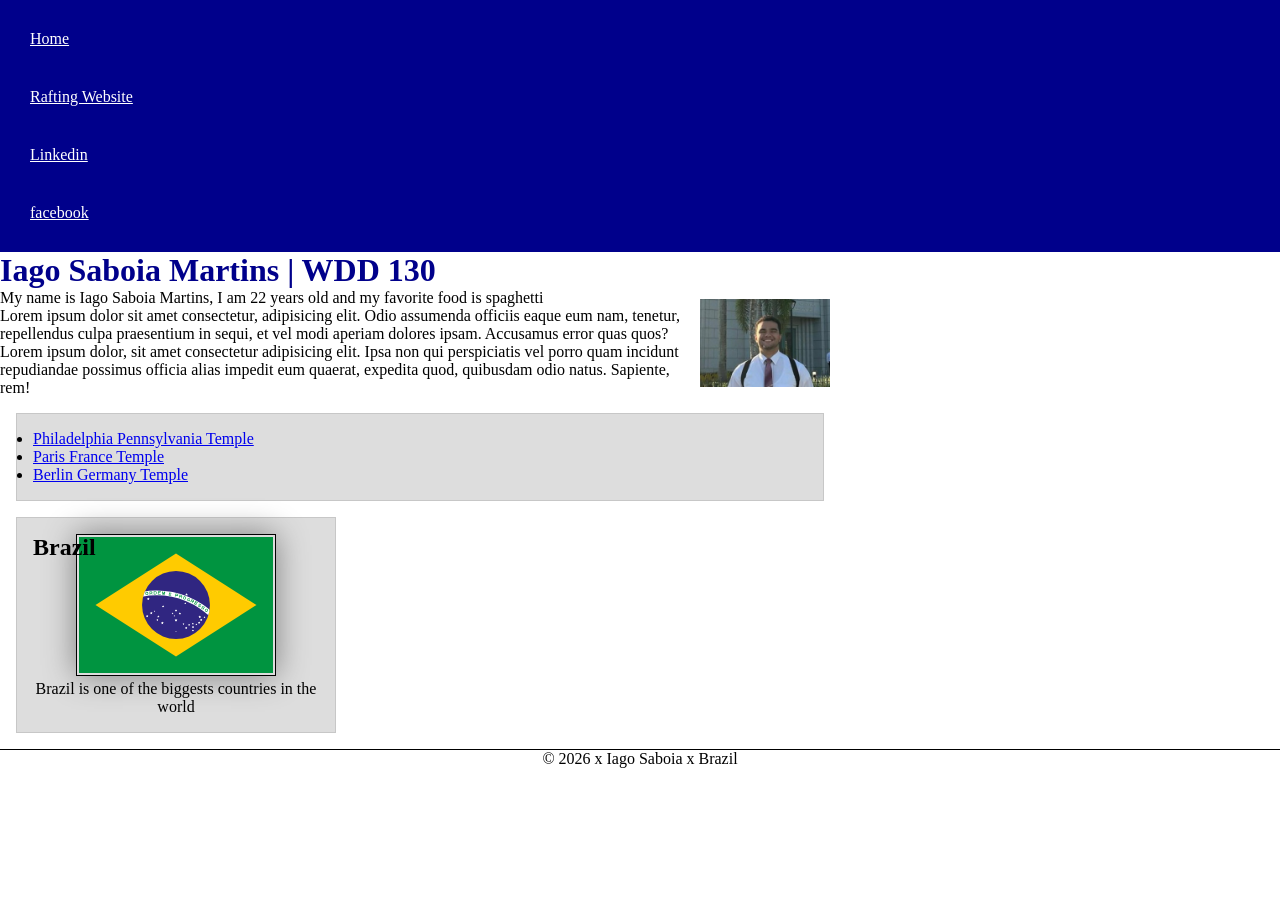
<file: index.html>
<!DOCTYPE html>
<html lang="en">

<head>
    <meta charset="UTF-8">
    <meta name="viewport" content="width=device-width, initial-scale=1.0">
    <title>Iago Saboia Martins | WDD 130</title>
    <meta name="description" content="Iago Saboia Martins - Software Development - My profile Page">
    <meta name="author" content="Iago Saboia Martins">
    <link rel="stylesheet" href="styles/styles.css">
</head>

<body>
    <header>
        <nav>
            <a href="#">Home</a>
            <a href="wwr/">Rafting Website</a>
            <a href="https://linkedin.com/">Linkedin</a>
            <a href="https://facebook.com/">facebook</a>
        </nav>
    </header>
    <main>
        <h1>Iago Saboia Martins | WDD 130</h1>
        <img src="images/profile.jpeg" alt="Iago Saboia Martins" width=200>
        <p>My name is Iago Saboia Martins, I am 22 years old and my favorite food is spaghetti</p>
        <p>Lorem ipsum dolor sit amet consectetur, adipisicing elit. Odio assumenda officiis eaque eum nam, tenetur, repellendus culpa praesentium in sequi, et vel modi aperiam dolores ipsam. Accusamus error quas quos?</p>
        <p>Lorem ipsum dolor, sit amet consectetur adipisicing elit. Ipsa non qui perspiciatis vel porro quam incidunt repudiandae possimus officia alias impedit eum quaerat, expedita quod, quibusdam odio natus. Sapiente, rem!</p>

        <ul class="box">
            <li><a href="https://www.churchofjesuschrist.org/temples/details/philadelphia-pennsylvania-temple" target="_blank" rel="noopener">Philadelphia Pennsylvania Temple</a></li>
            <li><a href="https://www.churchofjesuschrist.org/temples/details/paris-france-temple" target="_blank" rel="noopener">Paris France Temple</a></li>
            <li><a href="https://www.churchofjesuschrist.org/temples/details/berlin-germany-temple" target="_blank" rel="noopener">Berlin Germany Temple</a></li>
        </ul>
    </main>
    <aside class="box">
        <h2>Brazil</h2>
        <img src="images/brazil.svg" alt="Brazil Flag Image">
        <p>Brazil is one of the biggests countries in the world</p>
    </aside>
    <footer>
        <p>&copy; 2026 x Iago Saboia x Brazil</p>
    </footer>
</body>
</html>
</file>
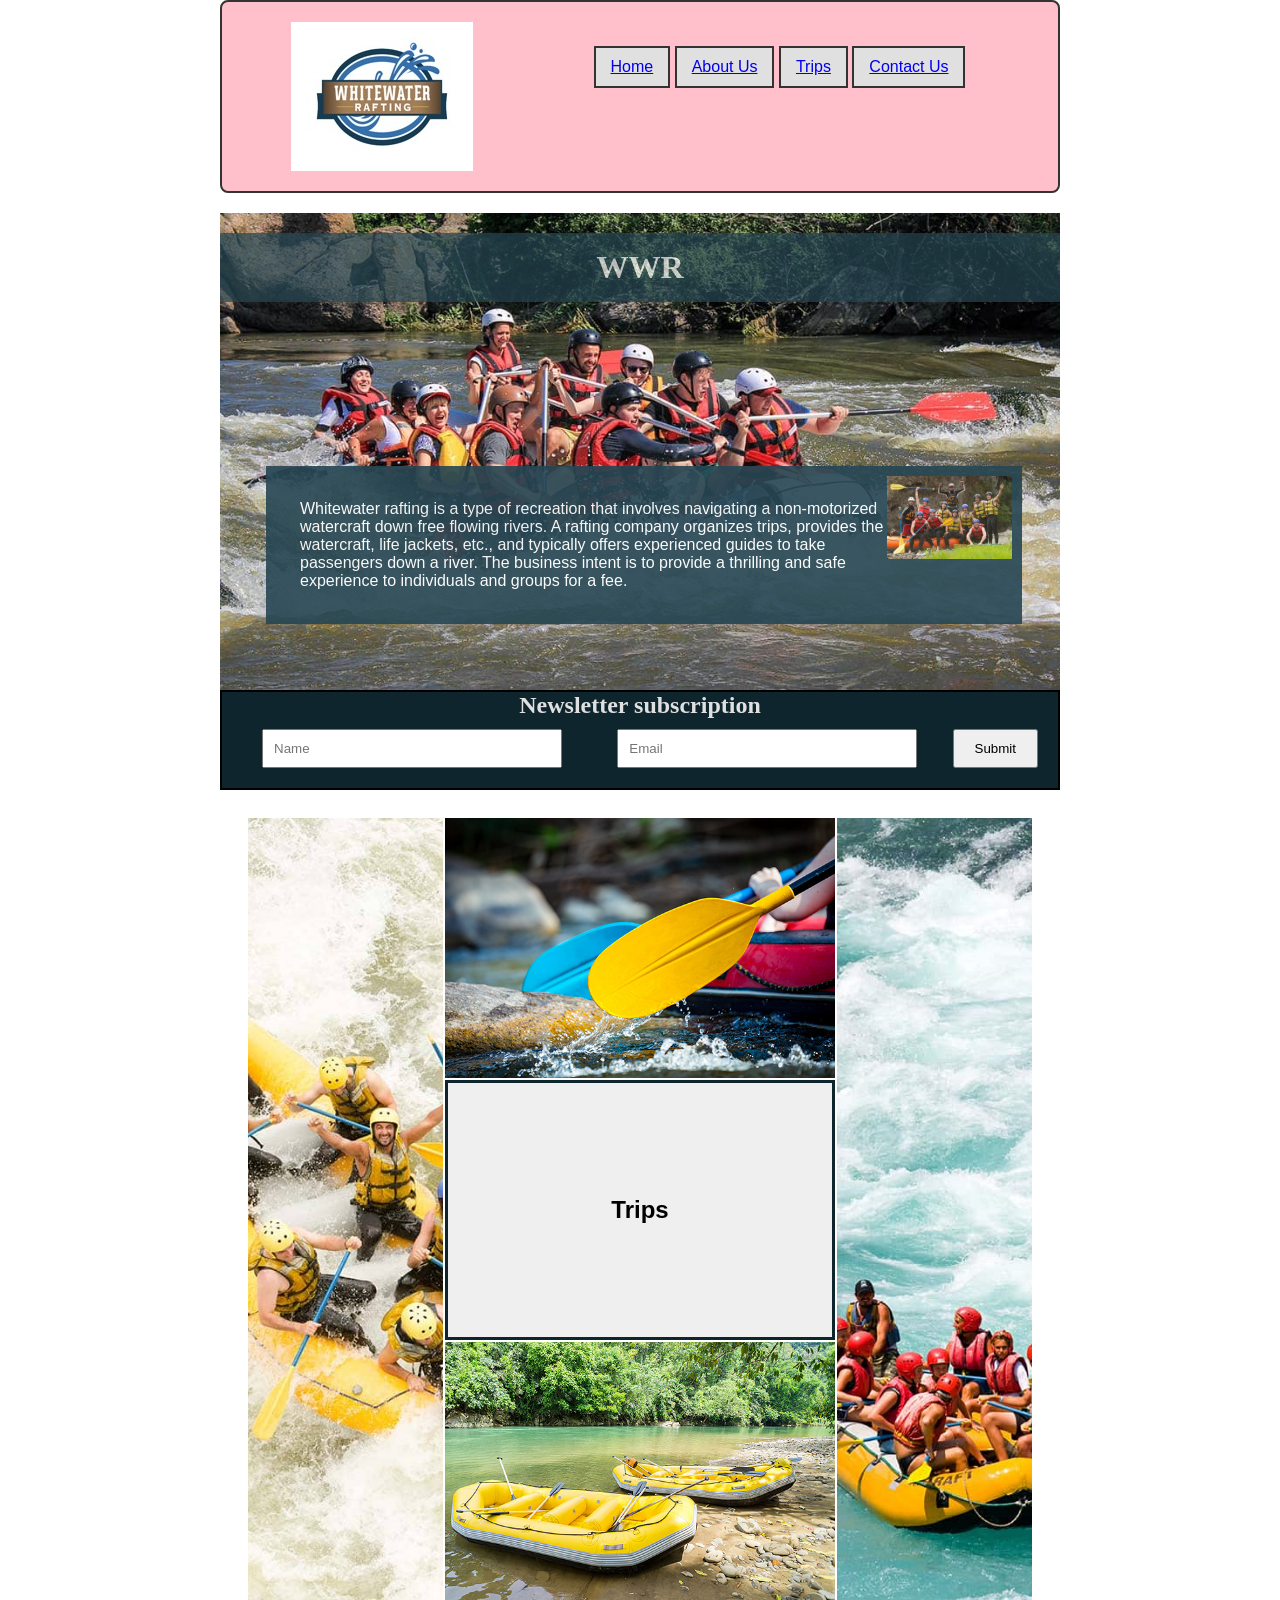
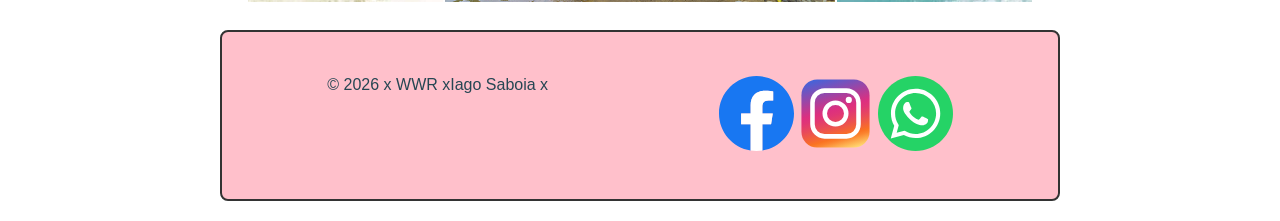
<file: wwr/index.html>
<!DOCTYPE html>
<html lang="en">

<head>
    <meta charset="UTF-8">
    <meta name="viewport" content="width=device-width, initial-scale=1.0">
    <title>Homepage WWR</title>
    <meta name="description"
      content="Homepage of a rafting company: provide a thrilling and safe experience to individuals and groups - WWR about us">
    <meta name="author" content="Iago Saboia Martins">
    <link rel="stylesheet" href="styles/rafting.css">
</head>

<body>
    <header>
        <img src="images/logo.jpg" alt="WWR logo">
        <nav>
            <a href="index.html">Home</a>
            <a href="about.html">About Us</a>
            <a href="trips.html">Trips</a>
            <a href="contact.html">Contact Us</a>
        </nav>
    </header>

    <main>
        <div class="hero">
            <img src="images/hero.jpg" alt="background">
            <h1>WWR</h1>
            <article>
                <img src="images/happyclient1.jpg" alt="happy client">
                <p>Whitewater rafting is a type of recreation that involves navigating a
                    non-motorized watercraft down free flowing rivers. A rafting company organizes
                    trips, provides the watercraft, life jackets, etc., and typically offers
                    experienced guides to take passengers down a river. The business intent is to
                    provide a thrilling and safe experience to individuals and groups for a fee.</p>
            </article>
        </div>
        <section class="news">
            <h2>Newsletter subscription</h2>
            <form>
                <label for="name">
                    <input type="text" id="name" name="name" placeholder="Name" required></label>

                <label for="email" class="email">
                    <input type="email" id="email" name="email" placeholder="Email"
                      required></label>
                <button type="submit" class="button">Submit</button>
            </form>
        </section>
        <section class="grid">
            <img src="images/t1.jpg" class="top" alt="">
            <img src="images/l1 (1).jpg" class="left" alt="">
            <div class="center">
                <a href="trips.html">
                    <button type="button" class="action-button">Trips</button>
                </a>
            </div>
            <img src="images/b1.jpg" class="bot" alt="">
            <img src="images/l2 (1).jpg" class="right" alt="">
        </section>
        </div>
    </main>

    <footer>
        <p>&copy; 2026 x WWR xIago Saboia x</p>
        <nav class="socialmedia a">
            <a href="https://facebook.com">
                <img src="images/facebook.svg" alt="facebook">
            </a>
            <a href="https://instagram.com">
                <img src="images/instagram-square.svg" alt="instagram">
            </a>
            <a href="https://whatsapp.com">
                <img src="images/whatsapp.svg" alt="whatsapp">
            </a>
        </nav>
    </footer>
</body>

</html>
</file>
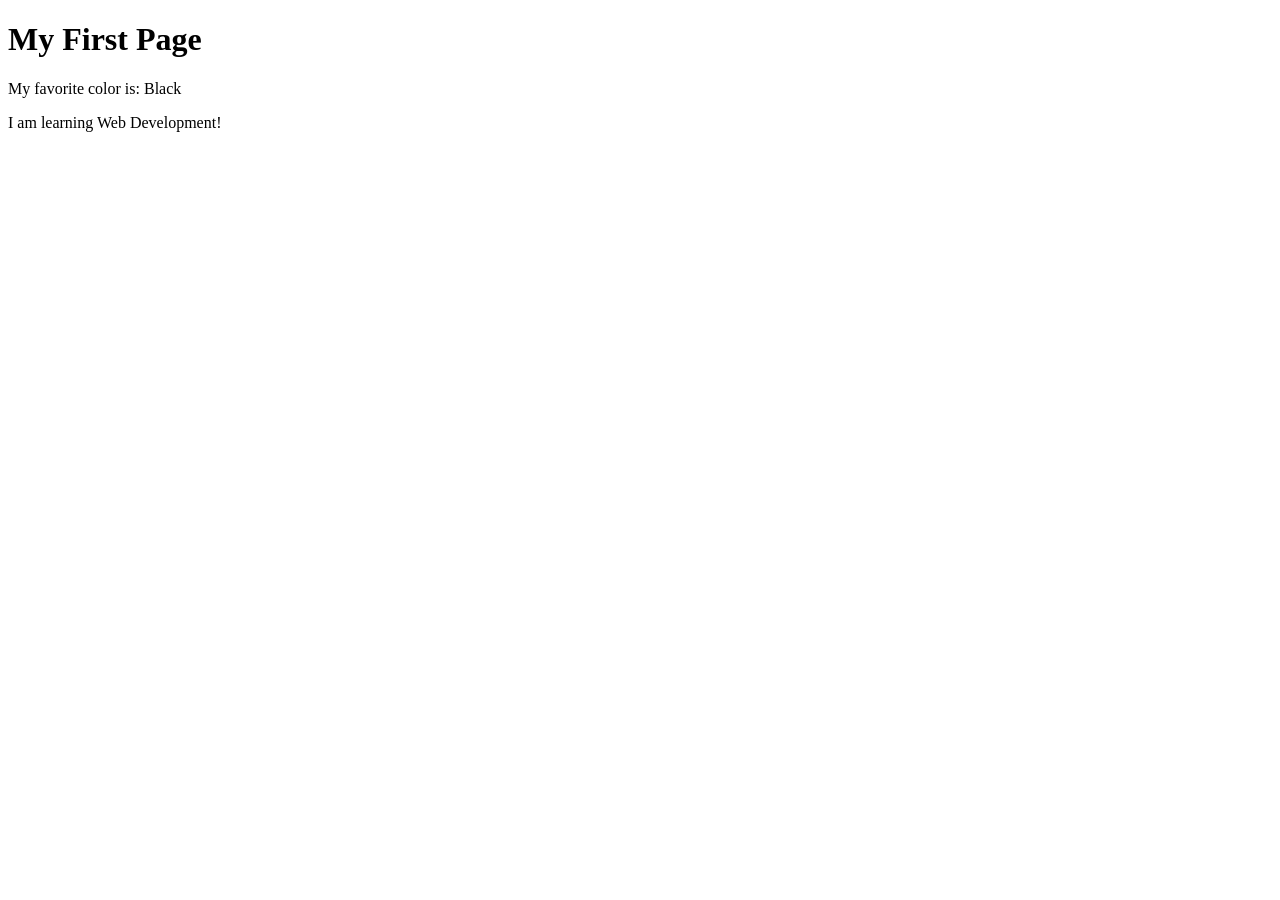
<file: week01/first-page.html>
<!DOCTYPE html>
<html lang="en">

<head>
    <meta charset="UTF-8">
    <meta name="viewport" content="width=device-width, initial-scale=1.0">
    <title>My First Page</title>
</head>

<body>
    <h1>My First Page</h1>
    <p>My favorite color is: Black </p>
    <p>I am learning Web Development!
    <p>
</body>

</html>
</file>
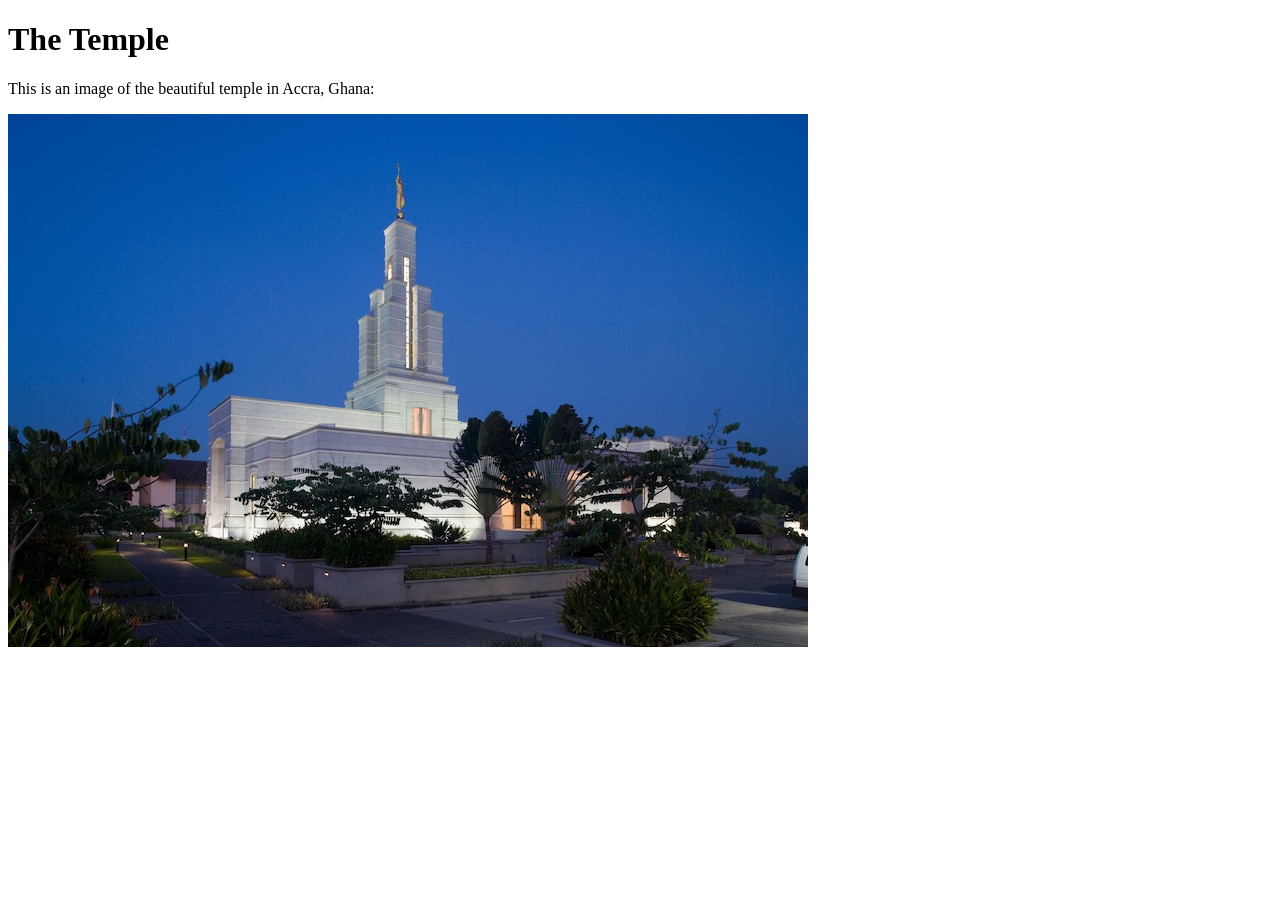
<file: week01/images.html>
<!DOCTYPE html>
<html lang="en">

<head>
    <meta charset="UTF-8">
    <meta name="viewport" content="width=device-width, initial-scale=1.0">
    <title>Temple Image</title>
</head>

<body>
    <h1>The Temple</h1>
    <p>This is an image of the beautiful temple in Accra, Ghana:</p>
    <img src="images/temple-small .jpg" alt="The Accra Ghana Temple">

</body>

</html>
</file>
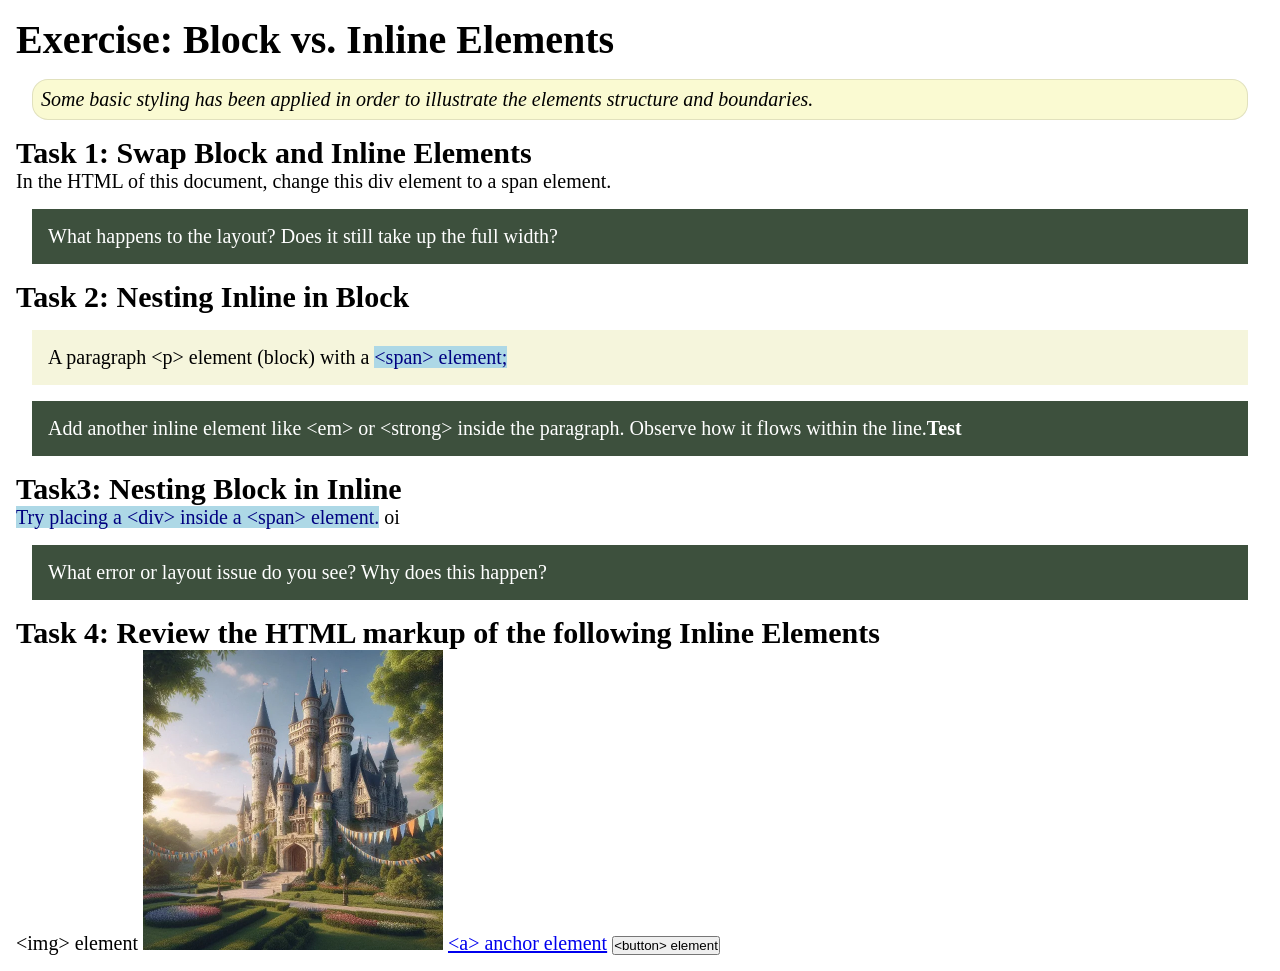
<file: week02/block-vs-inline.html>
<!DOCTYPE html>
<html lang="en">

<head>
    <meta charset="UTF-8">
    <meta name="viewport" content="width=device-width, initial-scale=1.0">
    <title>Exercise: Block vs. Inline Elements</title>
    <link rel="stylesheet" href="styles/block-vs-inline.css">
</head>

<body>
    <main>
        <h1>Exercise: Block vs. Inline Elements</h1>
        <p class="note">Some basic styling has been applied in order to illustrate the elements structure and
            boundaries.</p>

        <h2>Task 1: Swap Block and Inline Elements</h2>
        <spam>In the HTML of this document, change this div element to a span element.</spam>

        <p class="question">What happens to the layout? Does it still take up the full width?</p>

        <h2>Task 2: Nesting Inline in Block</h2>
        <p>A paragraph &lt;p&gt; element (block) with a <span>&lt;span&gt; element;</span></p>
        <p class="question">Add another inline element like &lt;em&gt; or &lt;strong&gt; inside the paragraph. Observe
            how it flows within the line.<strong>Test</strong></p>

        <h2>Task3: Nesting Block in Inline</h2>
        <span>Try placing a &lt;div&gt; inside a &lt;span&gt; element.</span>
            <spam>oi</spam>
            <p class="question">What error or layout issue do you see? Why does this happen?</p>


            <h2>Task 4: Review the HTML markup of the following Inline Elements</h2>
        &lt;img&gt; element
        <img src="images/castle.webp" alt="placeholder image (images are inline)" width="300" height="300">
        <a href="https://churchofjesuschrist.org">&lt;a&gt; anchor element</a>
        <button type="button">&lt;button&gt; element</button>
    </main>
</body>

</html>
</file>
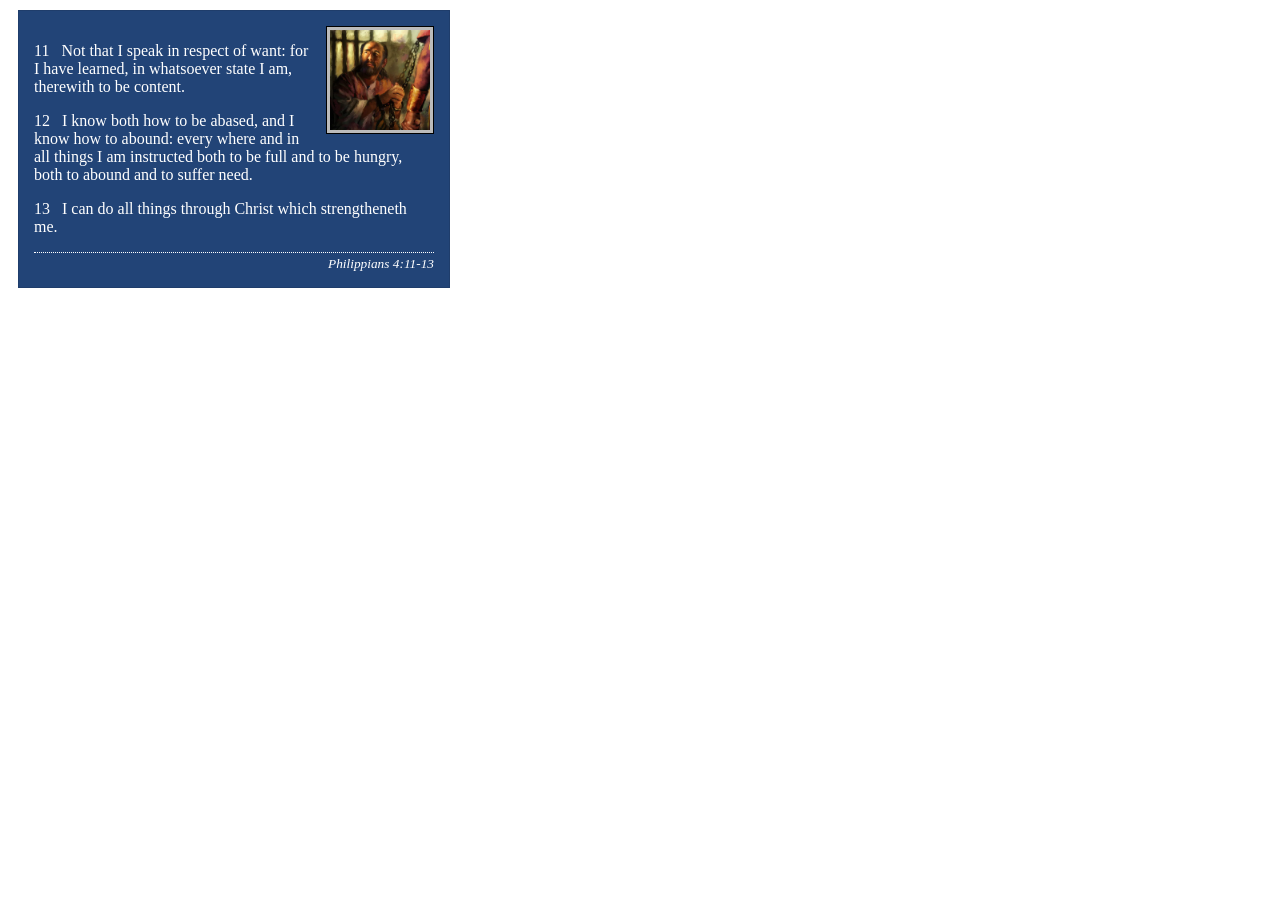
<file: week02/box-model-solution.html>
<!DOCTYPE html>
<html lang="en">
<head>
    <meta charset="UTF-8">
    <meta name="viewport" content="width=device-width, initial-scale=1.0">
    <title>Box Model Activity</title>
    <link rel="stylesheet" href="styles/box-model-solution.css">
</head>
<body>
    <main>
        <div class="callout">
            <img src="images/apostle-paul-imprisoned.webp" alt="Paul the Apostle - Imprisoned in Rome" width="200" height="200">
            <blockquote>
                <p>11 &nbsp; Not that I speak in respect of want: for I have learned, in whatsoever state I am, therewith to be content.</p>
                <p>12 &nbsp; I know both how to be abased, and I know how to abound: every where and in all things I am instructed both to be full and to be hungry, both to abound and to suffer need.</p>
                <p>13 &nbsp; I can do all things through Christ which strengtheneth me.</p>
            </blockquote>
            <cite>Philippians 4:11-13</cite>
        </div>
    </main>
</body>
</html>
</file>
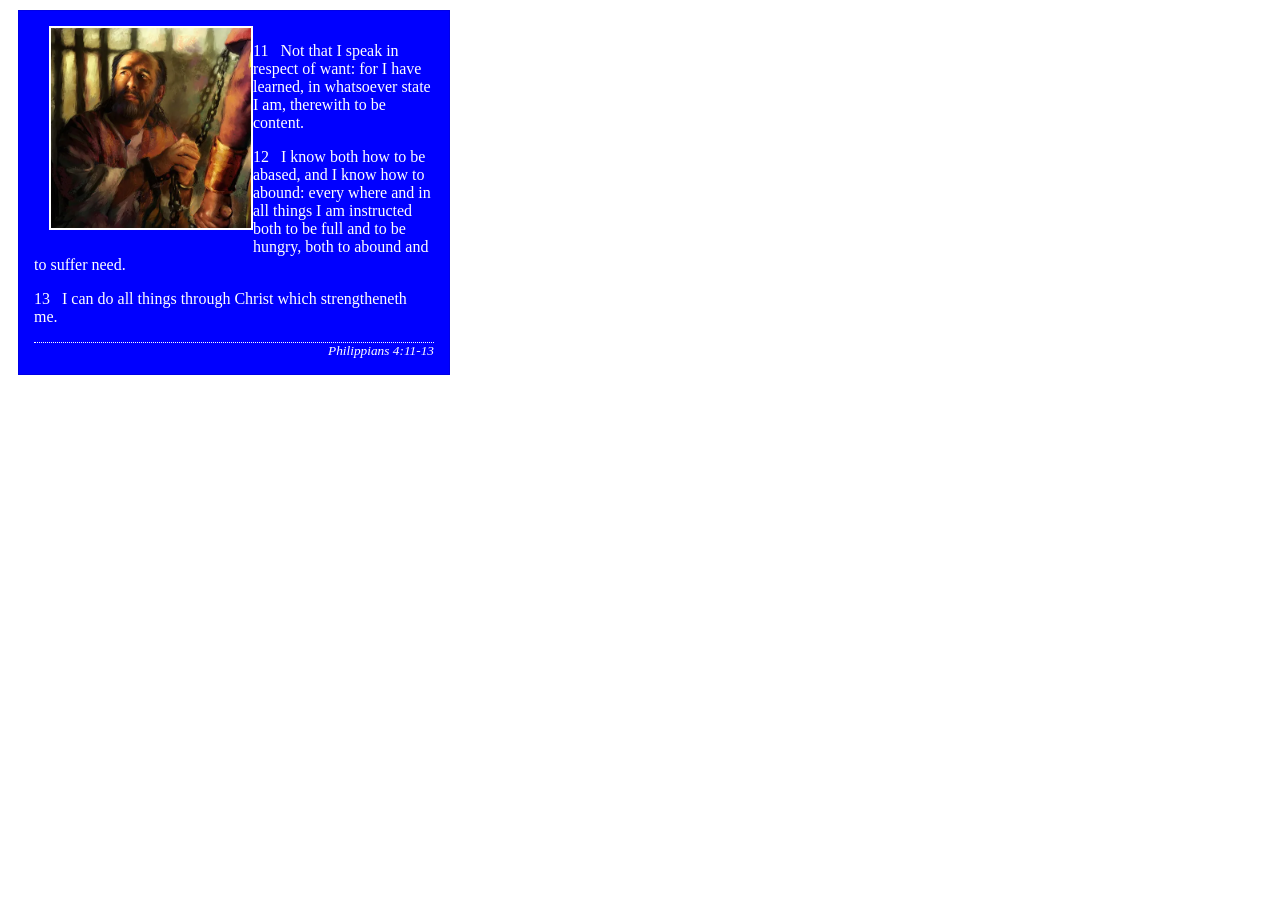
<file: week02/box-model.html>
<!DOCTYPE html>
<html lang="en">
<head>
    <meta charset="UTF-8">
    <meta name="viewport" content="width=device-width, initial-scale=1.0">
    <link rel="stylesheet" href="styles\box-model.css">
    <title>Box Model Activity</title>
</head>
<body>
    <main>
        <div class="callout">
            <img src="images/apostle-paul-imprisoned.webp" alt="Paul the Apostle - Imprisoned in Rome" width="200" height="200">
            <blockquote>
                <p>11 &nbsp; Not that I speak in respect of want: for I have learned, in whatsoever state I am, therewith to be content.</p>
                <p>12 &nbsp; I know both how to be abased, and I know how to abound: every where and in all things I am instructed both to be full and to be hungry, both to abound and to suffer need.</p>
                <p>13 &nbsp; I can do all things through Christ which strengtheneth me.</p>
            </blockquote>
            <cite>Philippians 4:11-13</cite>
        </div>
    </main>
</body>
</html>
</file>
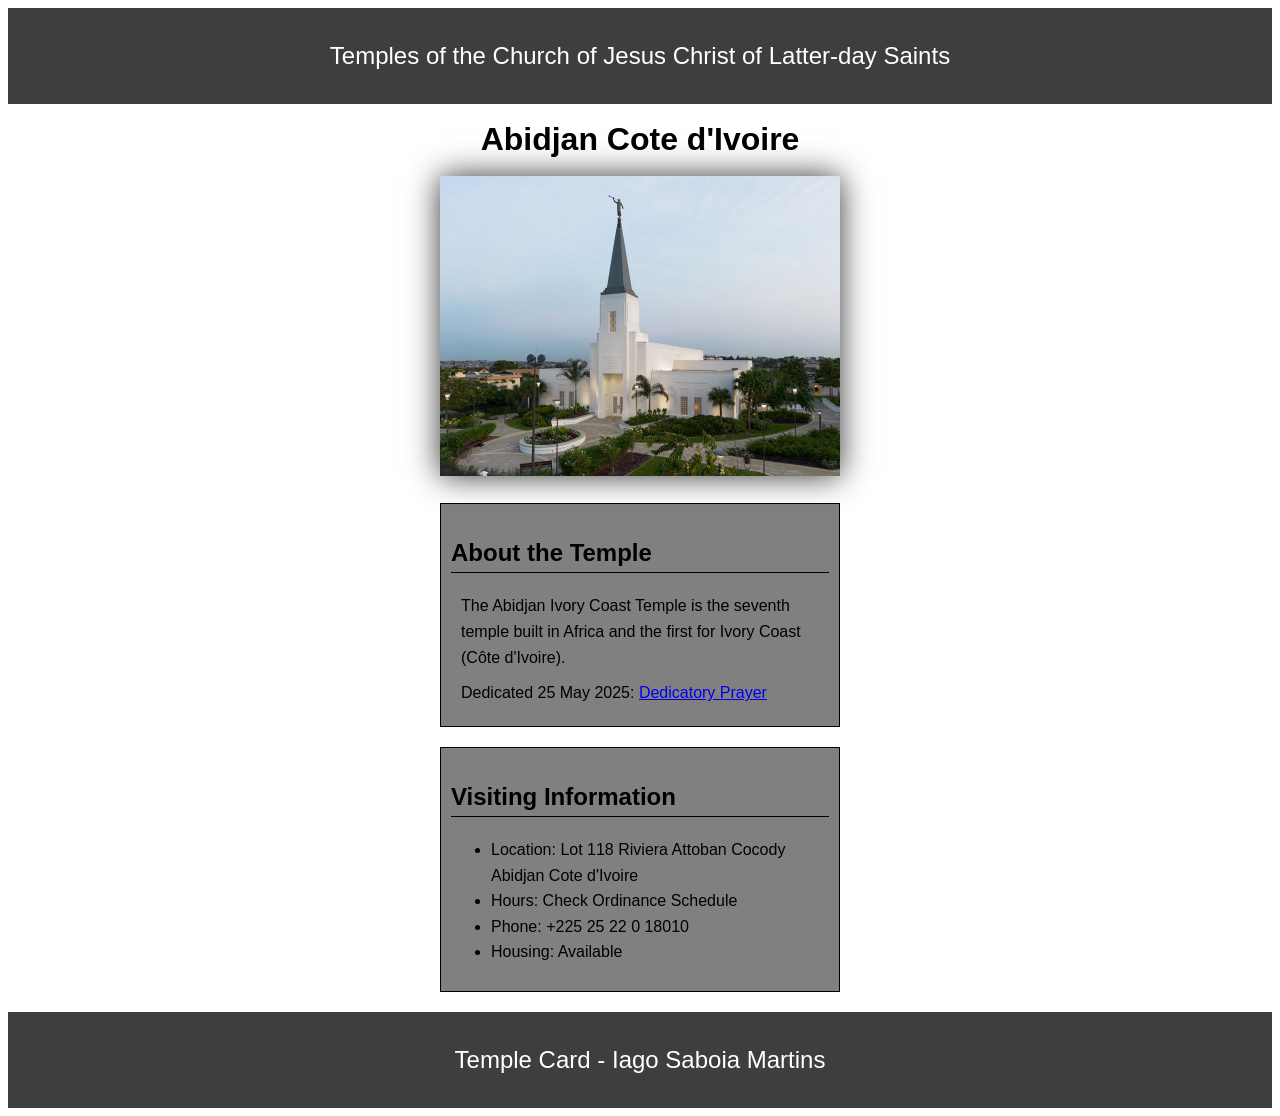
<file: week02/temple.html>
<!DOCTYPE html>
<html lang="en">

<head>
    <meta charset="UTF-8">
    <meta name="viewport" content="width=device-width, initial-scale=1.0">
    <title>Temple Card - Abidjan Cote d'Ivoire</title>
    <link rel="stylesheet" href="styles\temple.css">
</head>

<body>
    <header>
        <p>Temples of the Church of Jesus Christ of Latter-day Saints</p>
    </header>
    <main>
        <h1>Abidjan Cote d'Ivoire</h1>
        <picture>
            <img src="images/abidjan-ivory-coast.jpeg" alt="Abidjan Cote d'Ivoire Temple">
        </picture>
        <section>
            <h2>About the Temple</h2>
            <p>The Abidjan Ivory Coast Temple is the seventh temple built in Africa and the first for Ivory Coast (Côte
                d'Ivoire).</p>
            <p>Dedicated 25 May 2025: <a
                    href="https://www.churchofjesuschrist.org/temples/dedicatory-prayer/abidjan-ivory-coast-temple/2025-05-25?lang=eng"
                    target="_blank" rel="noopener noreferrer">Dedicatory Prayer</a></p>
        </section>
        <section>
            <h2>Visiting Information</h2>
            <ul>
                <li>Location: Lot 118 Riviera Attoban Cocody Abidjan Cote d'Ivoire</li>
                <li>Hours: Check Ordinance Schedule</li>
                <li>Phone: +225 25 22 0 18010</li>
                <li>Housing: Available</li>
            </ul>
        </section>
    </main>
    <footer>
        <p>Temple Card - Iago Saboia Martins</p>
    </footer>
</body>

</html>
</file>
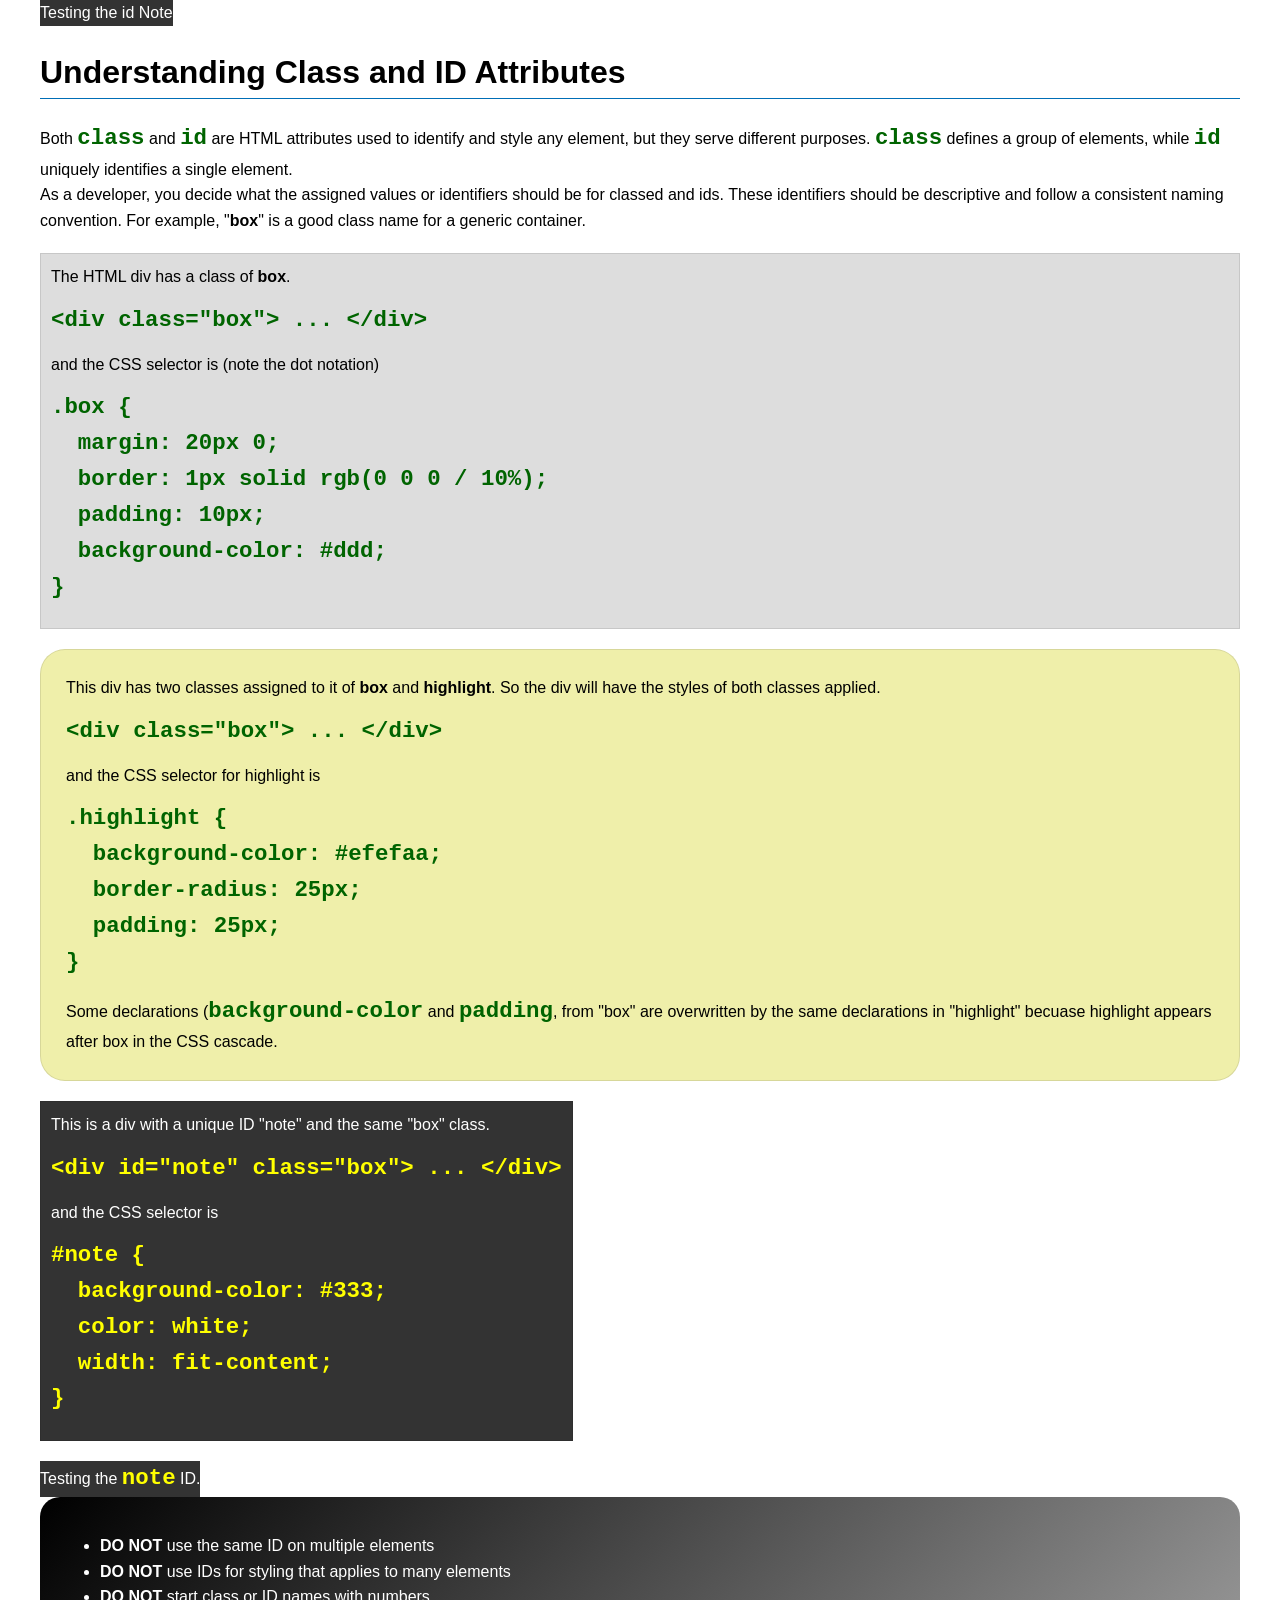
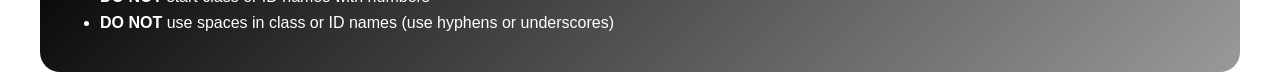
<file: week03/class-and-id.html>
<!DOCTYPE html>
<html lang="en">

<head>
    <meta charset="UTF-8">
    <meta name="viewport" content="width=device-width, initial-scale=1.0">
    <title>Class vs ID Attributes</title>
    <link rel="stylesheet" href="styles/class-and-id.css">
</head>

<body>
    <div id="note">
        <p> Testing the id Note</p>
    </div>
    <h1>Understanding Class and ID Attributes</h1>
    <p>Both <code>class</code> and <code>id</code> are HTML attributes used to identify and style any element, but they
        serve different purposes. <code>class</code> defines a group of elements, while <code>id</code> uniquely
        identifies a single element.</p>
    <p>As a developer, you decide what the assigned values or identifiers should be for classed and ids. These
        identifiers should be
        descriptive and follow a consistent naming convention. For example, "<strong>box</strong>" is a good class name
        for a generic container.</p>
    <div class="box">
        <p>The HTML div has a class of <strong>box</strong>.</p>
        <pre><code class="html">&lt;div class="box"&gt; ... &lt;/div&gt;</code></pre>
        and the CSS selector is (note the dot notation)
        <pre><code class="css">.box {
  margin: 20px 0;
  border: 1px solid rgb(0 0 0 / 10%);
  padding: 10px;
  background-color: #ddd; 
}</code></pre>
    </div>

    <div class="box highlight">
        <p>This div has two classes assigned to it of <strong>box</strong> and <strong>highlight</strong>. So the div
            will have the styles of both classes applied.</p>
        <pre><code class="html">&lt;div class="box"&gt; ... &lt;/div&gt;</code></pre>
        and the CSS selector for highlight is
        <pre><code class="css">.highlight {
  background-color: #efefaa;
  border-radius: 25px;
  padding: 25px;
}</code></pre>
<p>Some declarations (<code>background-color</code> and <code>padding</code>, from "box" are overwritten by the same declarations in "highlight" becuase highlight appears after box in the CSS cascade.</p>
    </div>

    <div id="note" class="box">
        <p>This is a div with a unique ID "note" and the same "box" class.</p>
        <pre><code class="html">&lt;div id="note" class="box"&gt; ... &lt;/div&gt;</code></pre>
        and the CSS selector is
        <pre><code class="css">#note {
  background-color: #333;
  color: white;
  width: fit-content;
}</code></pre>
    </div>

    <div id="note">
        <p>Testing the <code>note</code> ID.</p>
    </div>

    <section id="best-practice">
        <ul>
            <li><strong>DO NOT</strong> use the same ID on multiple elements</li>
            <li><strong>DO NOT</strong> use IDs for styling that applies to many elements</li>
            <li><strong>DO NOT</strong> start class or ID names with numbers</li>
            <li><strong>DO NOT</strong> use spaces in class or ID names (use hyphens or underscores)</li>
        </ul>
    </section>




</body>

</html>
</file>
<file: styles/styles.css>
:root {
    --primary-color:darkblue; 
    --text-color:#000;
}
*  {
    margin: 0;
    padding: 0;
    box-sizing: border-box;
}
main{
    max-width: 840px;
}
aside {
    width: 20rem;
    margin: 1rem;
    border: 1px solid rgb(0 0 0/0.2);
    padding: 1rem;
    background-color: #eee;
    color: var(--text-color);
    text-align: center;
}
aside img{
    width: 200px;
    height: auto;
}
aside h2{
    position: absolute;
    
}
main img {
    float: right;
    width: 150px;
    height: auto;
    border: var(--text-color);
    padding: 10px;
    box-shadow:none
}
nav {
    background-color: var(--primary-color);
    padding: 10px;
}
nav a {
    color: white;
    display: block;    
    padding: 20px;
}
h1{
    color: var(--primary-color);
}
img {
    width: 150px;
    height: auto;
    border: 1px solid var(--text-color);
    padding: 2px;
    box-shadow: 0 0 30px gray;
}
p{
    padding: 0;
}
footer{
    margin-top: 15px;
    border-top: 1px solid var(--text-color);
    text-align: center;
}

/* Class Selectors */

.box {
    margin: 1rem;
    border: 1px solid rgb(0 0 0 / 10%);
    padding: 1rem;
    background-color: #ddd;
    color: #000;
}
</file>
<file: wwr/styles/rafting.css>
:root {
    --primary-color: #055a05;
    --accent1-color: #264653;
    --heading-font: "Times New Roman", "Georgia", "serif";
    --body-font: Arial, Helvetica, sans-serif;
}

* {
    margin: 0;
    padding: 0;
    box-sizing: border-box;
}

body {
    font-family: var(--body-font);
    color: var(--accent1-color)
}

header,
main,
footer {
    width: 840px;
    margin: 0 auto;
}

h1,
h2 {
    font-family: var(--heading-font);
    color: var(--primary-color);
}

nav,
p,
section,
article {
    margin: 16px;
    padding: 8px;
}

.socialmedia a {
    text-decoration: none;
}

.socialmedia img {
    width: 75px;
    height: 75px;
}

.hero {
    position: relative;
}

.hero > img {
    display: block;
    width: 100%;
    height: auto;
}

h1 {
    position: absolute;
    top: 20px;
    width: 100%;
    padding: 16px;
    text-align: center;
    opacity: 0.7;
    background-color: var(--accent1-color);
    color: #fff;
}

article {
    position: absolute;
    background-color: var(--accent1-color);
    color: white;
    width: fit-content;
    box-sizing: border-box;
    padding: 5px;
    opacity: 0.9;
    bottom: 250px;
}

.hero article {
    position: absolute;
    bottom: 50px;
    left: 30px;
    width: 90%;
    padding: 10px;
    background-color: var(--accent1-color);
    color: white;
    opacity: 0.9;
}

.hero article img {
    float: right;
    width: 125px;
}

header {
    border: 2px solid #333;
    padding: 20px;
    background-color: pink;
    border-radius: 8px;
    display: flex;
    justify-content: space-around;
    margin-bottom: 20px;
}

header a {
    display: inline-block;
    border: 2px solid #333;
    padding: 10px 15px;
    background: #e0e0e0;
}

footer {
    border: 2px solid #333;
    padding: 20px;
    background-color: pink;
    border-radius: 8px;
    display: flex;
    justify-content: space-around;
    margin-bottom: 20px;
}

.container-columns {
    display: flex;
    gap: 30px;
    padding: 20px;
}

.column {
    flex: 1;
}

input {
    position: relative;
    left: 20px;
    width: 300px;
}

.email {
    display: block;
    margin-top: 15px;
}

fieldset {
    border: none;

}

.message_title {
    position: relative;
    top: 65px;
    width: 120px;
}

fieldset label {
    display: flex;
    align-items: center;
    white-space: nowrap;
    margin-bottom: 20px;
}

fieldset label input {
    margin-right: -100px;
}

textarea {
    display: block;
    width: 100%;
}

.checkbox {
    display: flex;
    align-items: center;
    width: 100%;
    text-align: left;
    margin-top: 15px;
    margin-bottom: 15px;
}

.checkbox input {
    position: static;
    width: auto;
    margin: 0 10px 0 0;
}

.button {
    display: block;
    width: 100%;
    padding: 10px;
}

.employee {
    border: 2px solid #333;
    justify-content: center;
    gap: 60px;
    padding: 20px;
    background-color: plum;
    display: flex;
    margin-top: 20px;
    margin-bottom: 10px;

}

.employee figure {
    text-align: center;
    max-width: 100px;
    max-height: 100px;
}

.section-title {
    position: static;
    text-align: center;
    margin-top: 30px;
    margin-bottom: 20px;
    font-size: 2rem;
    color: #fff;
    /* Ajusta para a cor do teu tema */
}

.history {
    width: 100%;
    border: 2px solid black;
    box-sizing: border-box;
    margin: 20px 0;
}

.history_content {
    display: flex;
    align-items: center;
}

.history_content p {
    flex: 1;
    margin: 0;
}

.history img {
    width: 150px;
    height: 100px;
}

.history h2 {
    text-align: center;
    width: 100%;
}

.adventure {
    width: 100%;
    border: 2px solid black;
    box-sizing: border-box;
    margin: 20px 0;
}

.adventure h2 {
    text-align: center;
}

.adventure .adventure_figure {
    gap: 60px;
    display: flex;
    text-align: center;
    justify-content: center;
    margin-top: 20px;
    margin-bottom: 10px;

}

.adventure img {
    width: 100px;
    height: 100px;
}

.news {
    background-color: #0e252e;
    width: 100%;
    border: 2px solid black;
    box-sizing: border-box;
    margin: 20px 0;
    padding: 20px;
    padding-top: 0px;
    margin-top: 0px;
}

.news h2 {
    text-align: center;
    color: #e0e0e0;
    padding-bottom: 10px;
}

.news form {
    display: flex;
    flex-direction: row;
    width: 100%;
    flex-wrap: wrap;
}

.news label {
    display: flex;
    align-items: center;
    gap: 8px;
    flex: 1;
}

.news .email {
    display: flex;
    margin-top: 0;
}

.news input {
    padding: 10px;
}

.news .button {
    align-self: flex-end;
    width: auto;
    padding: 10px 20px;
    cursor: pointer;
}

.grid {
    display: grid;
    grid-template-columns: 1fr 2fr 1fr;
    grid-template-rows: 1fr 1fr 1fr;
    width: 100%;
    max-width: 800px;
    aspect-ratio: 1/1;
    margin: 20px auto;
    gap: 2px;
    box-sizing: border-box;
    align-items: stretch;
    justify-items: stretch;
}

.top {
    grid-column: 2;
    grid-row: 1;
    width: 100%;
    height: 100%;
    object-fit: cover;
}

.left {
    grid-column: 1;
    grid-row: 1 / span 3;
    width: 100%;
    height: 100%;
    object-fit: cover;
}

.right {
    grid-column: 3;
    grid-row: 1 / span 3;
    width: 100%;
    height: 100%;
    object-fit: cover;
}

.bot {
    grid-column: 2;
    grid-row: 3;
    width: 100%;
    height: 100%;
    object-fit: cover;
}

.center {
    grid-column: 2;
    grid-row: 2;
    display: flex;
    justify-content: center;
    align-items: center;
    width: 100%;
    height: 100%;
    padding: 0;
}

.center a {
    display: block;
    width: 100%;
    height: 100%;
    text-decoration: none;
}

.grid .action-button {
    width: 100%;
    height: 100%;
    border: none;
    margin: 0;
    padding: 0;
    box-sizing: border-box;
    cursor: pointer;
    display: flex;
    align-items: center;
    justify-content: center;
    font-size: 1.5rem;
    font-weight: bold;
    border: solid #0e252e;
}

.grid .action-button:hover {
    background-color: lightgray;
}

.fullbutton a,
button {
    display: block;
    width: 100%;
    padding: 10px;
}

.trip_desc {
    display: flex;
    align-items: center;
    gap: 0px;
    margin-bottom: 20px;
}

.trip_desc img {
    width: 100px;
    height: 80px;
}

.trip_table {
    display: grid;
    grid-template-columns: 1fr 1fr 1fr;
    gap: 20px;
    max-width: 900px;
    margin: 20px auto;
}

.card {
    border: 1px solid black;
    padding: 20px;
    text-align: center;
}
</file>
<file: week02/styles/block-vs-inline.css>
* {
    margin: 0;
    padding: 0;
}

body {
    font-size: 20px;
    margin: 1rem;
}

p,
div {
    background-color: beige;
    margin: 1rem;
    padding: 1rem;
}

span {
    color: navy;
    background-color: lightblue;
}

code {
    margin: 0;
    padding: 0;
    color: green;
    font-size: 1.2rem;
}

.note {
    font-style: italic;
    background-color: lightgoldenrodyellow;
    border-radius: 1rem;
    border: 1px solid rgb(0 0 0 / 10%);
    margin: 1rem;
    padding: .5rem;
}

.question {
    background-color: #3d503d;
    color: #fff;
}
</file>
<file: week02/styles/box-model-solution.css>
.callout {
    max-width: 400px;
    margin: 10px;
    border: 1px solid rgba(0, 0, 0, .1);
    padding: 15px;
    background-color: #247;
    color: #fff;
}

.callout img {
    float: right;
    margin: 0 0 10px 15px;
    border: 1px solid #000;
    padding: 3px;
    background-color: #bbb;
    width: 100px;
    height: auto;

}

blockquote {
    margin: 0;
}

cite {
    display: block;
    border-top: 1px dotted #fff;
    padding-top: 3px;
    text-align: right;
    font-size: smaller;
}
</file>
<file: week03/styles/class-and-id.css>
body {
    font-family: Arial, sans-serif;
    line-height: 1.6;
    margin: 0;
    padding: 0 40px;
}

h1 {
    border-bottom: 1px solid rgb(0 110 182);
    padding-bottom: 0;
}



p {
    margin: 0;
}

code {
    color: darkgreen;
    font-weight: 700;
    font-size: 1.4rem;
}

/* Class examples - can be reused */

.box {
    margin: 20px 0;
    border: 1px solid rgb(0 0 0 / 10%);
    padding: 10px;
    background-color: #ddd; /* this is shorthand for #dddddd */
}

.highlight {
    background-color: #efefaa;
    border-radius: 25px;
    padding: 25px;
}

/* ID examples - should be unique */

#note {
    background-color: #333;
    color: white;
    width: fit-content;
}

#note code {
    color: yellow;
}

#best-practice {
    background: linear-gradient(135deg, #000 0%, #999 100%);
    color: white;
    border-radius: 20px;
    padding: 20px
}
</file>
